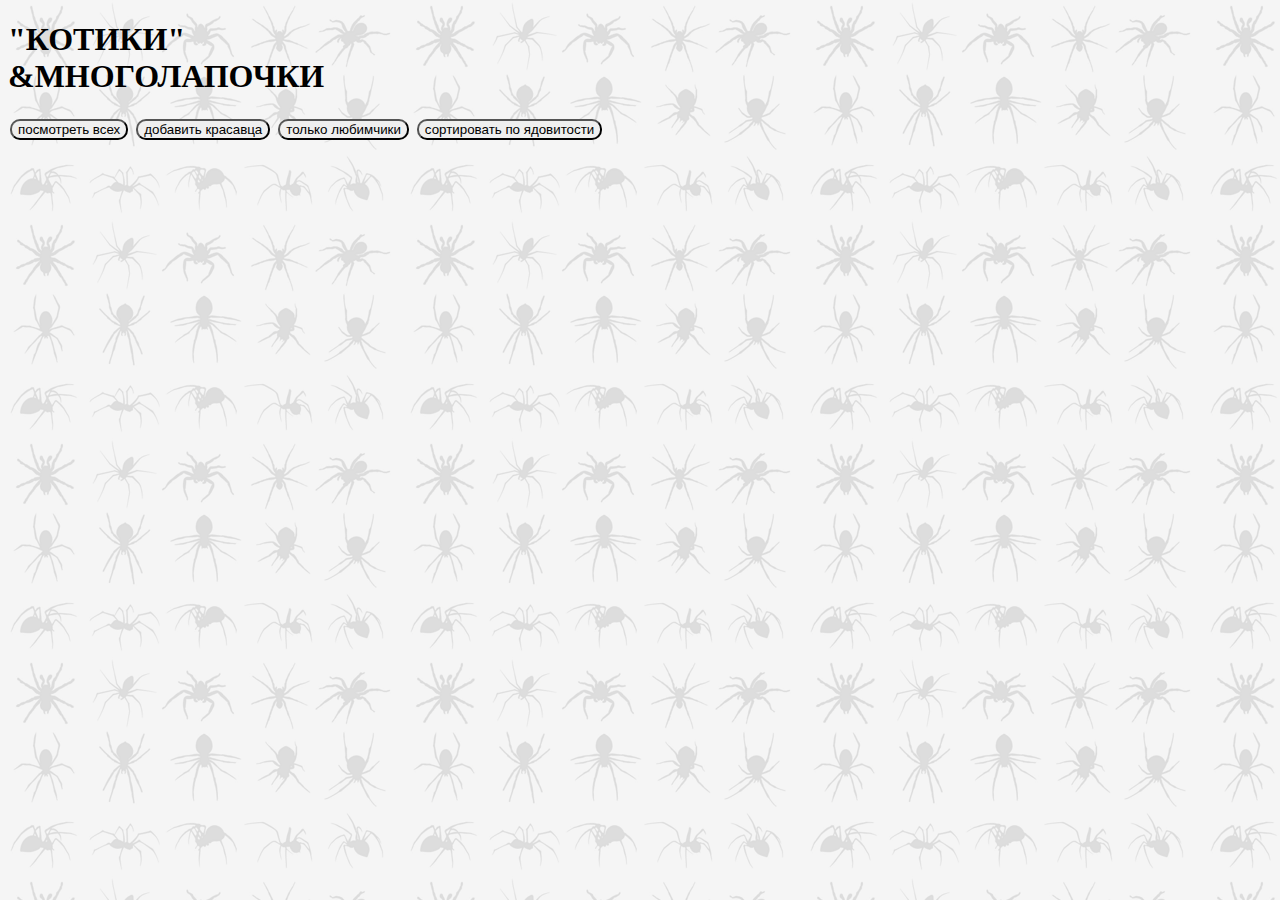
<file: index.html>
<!DOCTYPE html>
<html lang="en">
  <head>
    <meta charset="UTF-8" />
    <meta http-equiv="X-UA-Compatible" content="IE=edge" />
    <meta name="viewport" content="width=device-width, initial-scale=1.0" />
    <link
      href="https://cdn.jsdelivr.net/npm/bootstrap@5.3.0-alpha1/dist/css/bootstrap.min.css"
      rel="stylesheet"
      integrity="sha384-GLhlTQ8iRABdZLl6O3oVMWSktQOp6b7In1Zl3/Jr59b6EGGoI1aFkw7cmDA6j6gD"
      crossorigin="anonymous"
    />
    <link rel="stylesheet" href="./index.css" />
    <title>"Cats" project</title>
    <script defer src="./api.js"></script>
    <script defer src="./index.js"></script>
  </head>
  <body>
    <div class="container py-5">

      <div class="d-flex header">  

      <h1 class="text-center mb-5">"КОТИКИ"<br>&МНОГОЛАПОЧКИ</h1>

      <div  btn-wrapper class="btn-wrapper ">
        <button type="button" data-action ="showall" class="btn btn-secondary">
          посмотреть всех
        </button>
        <button type="button" data-add_button data-action ="add" class="btn btn-secondary ">
          добавить красавца
        </button>
        <button type="button" data-action ="showlove" class="btn btn-secondary">
          только любимчики
        </button>
        <button type="button" data-action ="sortrate" class="btn btn-secondary">
          сортировать по ядовитости
        </button>
      </div>
      
    </div>
      <div data-spinner class="spinner-border hidden" role="status">
        <span class="visually-hidden">Loading...</span>
      </div>

      

      <div data-modal-add class="modal-wrapper hidden">
        <div class="custom-modal">
          <form name="add_cats_form">
            <div class="mb-3">
              <input
                name="id"
                type="number"
                placeholder="id"
                class="form-control"
                required
              />
            </div>
            <div class="mb-3">
              <input
                name="name"
                type="text"
                placeholder="Имя"
                class="form-control"
              />
            </div>
            <div class="mb-3">
              <input
                name="image"
                type="text"
                placeholder="Фото"
                class="form-control"
              />
            </div>
            <div class="mb-3">
              <input
                name="age"
                type="number"
                placeholder="Возраст"
                class="form-control"
                min = "0"
              />
            </div>
            <div class="mb-3">
              <input
                name="rate"
                type="number"
                placeholder="Ядовитость от 1 до 10" 
                class="form-control"
                min = "0"
                max = "10"
              />
            </div>
            <div class="mb-3 form-check">
              <label class="form-check-label" for="exampleCheck1"
                >Любимчик?</label
              >
              <input name="favorite" type="checkbox" class="form-check-input" />
            </div>
            <div class="mb-3">
              <textarea
                name="description"
                type="text"
                placeholder="Описание"
                class="form-control"
              ></textarea>
            </div>
            <p class="error-msg" data-errmsg></p>
            <button type="submit" class="btn btn-primary">Submit</button>
          </form>
        </div>
        <div class="modalCloseForm">
          <button type="button" class="btn-close btn-lg" aria-label="Close"></button>
      </div>
      </div>
      
      <div data-modal-edit class="modal-wrapper hidden">
        <div class="custom-modal">
          <form name="edit_cats_form">
            <div class="mb-3">
              <input
                name="id"
                type="number"
                placeholder="id"
                class="form-control edit"
                readonly
              />
            </div>
            <div class="mb-3">
              <input
                name="name"
                type="text"
                placeholder="Имя"
                class="form-control edit"
              />
            </div>
            <div class="mb-3">
              <input
                name="image"
                type="text"
                placeholder="Фото"
                class="form-control edit"
              />
            </div>
            <div class="mb-3">
              <input
                name="age"
                type="number"
                placeholder="Возраст"
                class="form-control edit"
                min = "0"
              />
            </div>
            <div class="mb-3">
              <input
                name="rate"
                type="number"
                placeholder="Ядовитость от 1 до 10" 
                class="form-control edit"
                min = "0"
                max = "10"
              />
            </div>
           
            <div class="mb-3">
              <textarea
                name="description"
                type="text"
                placeholder="Описание"
                class="form-control edit"
              ></textarea>
            </div>
            <p class="error-msg" data-errmsg></p>
            <button type="submit" class="btn btn-primary">Submit</button>
          </form>
        </div>
        <div class="modalCloseFormEdit">
          <button type="button" class="btn-close btn-lg" aria-label="Close"></button>
      </div>
      </div>

      <div data-wrapper  class="row row-cols-1 row-cols-sm-2 row-cols-md-3 g-3">
     
      </div>
      <div data-modal-ex class="modal-wrapper hidden"> 
        <div data-current-ex class="custom-modal">    </div>
        <div class="modalClose">
            <button type="button" class="btn-close btn-lg" aria-label="Close"></button>
        </div>
    </div>
     
   
    </div>
  </body>
</html>
</file>
<file: index.css>
.modal-wrapper {
  position: fixed;
  
  height: 100%;
  width: 100%;
  top: 0;
  left: 0;
 
  background: rgb(0, 0, 0,0.4);
  z-index: 1;

  display: flex;
  justify-content: center;
  align-items: center;
}

.custom-modal{
  background-color: white ;
  padding: 16px;
  display: flex;
  justify-content: center;
  border-radius: 10px;
  
}

.hidden{
  display: none;
}

.card-top {
  height: 200px;
}


.card-body {

  background-color: white;
  min-height: 250px;
}

.error-msg{
  color: red;
}


.modalClose {
 position: absolute;
 background-color: white;
 height: 25px;
 border-radius: 15px;
 top: 1%;
 right: 1%;
}

.modalCloseForm {
  position: absolute;
  background-color: white;
  height: 25px;
  border-radius: 15px;
  top: 1%;
  right: 1%;
}


.modalCloseFormEdit {
  position: absolute;
  background-color: white;
  height: 25px;
  
  border-radius: 15px;
  top: 1%;
  right: 1%;

}



body {
  background-image: url('img/bg-1.png') ;
  
  
  }

  .header {
    justify-content: space-between;
  }


  .true {
    width: 48px;
    height: 48px;
    background-image: url('img/true.png') ;
    cursor: pointer;
    
  }
  
  .false {
    
    width: 48px;
    height: 48px;
    background-image: url('img/false.png') ;
    cursor: pointer;
  }


  .btn {
    margin: 2px;
    border-radius: 10px;
  }
  

  .btn-wrapper {
    height: 100px;
  }
</file>
